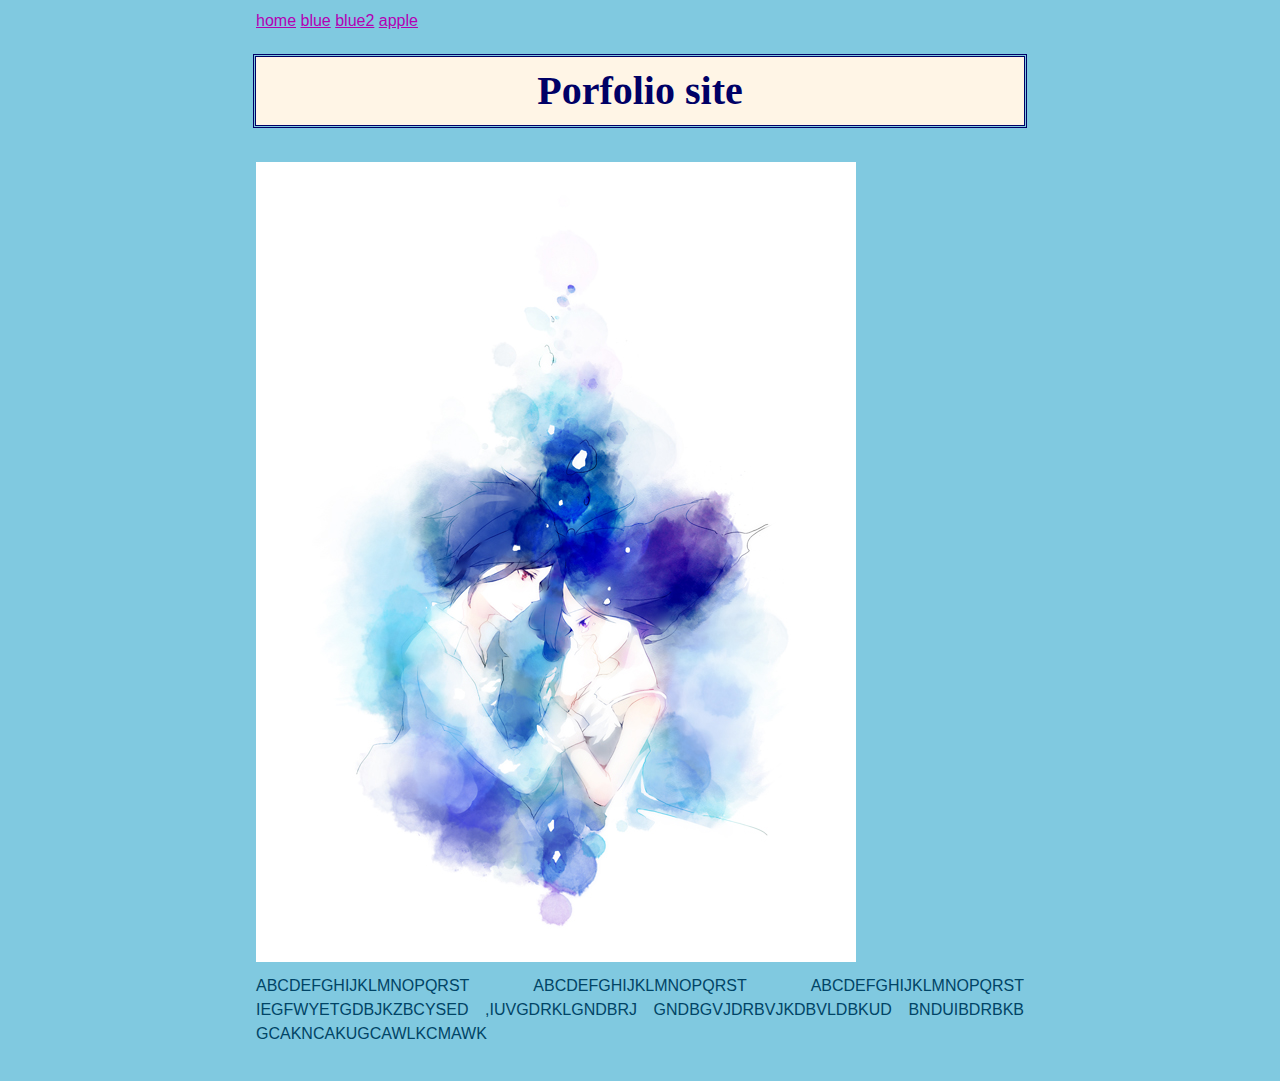
<file: mmp210-sp2020/portfolio/index.html>
<html>
<head>
    <link rel="stylesheet" type="text/css" href="style.css">
<title>
Myself
</title>        
</head>  
<body>

    <a href="index.html">home</a>
    <a href="blue.html">blue</a>
    <a href="blue2.html">blue2</a>
    <a href="apple.html">apple</a>
<h1>
 	Porfolio site
</h1>

<img src="images/love.jpg" class="left-image">
 <p>
 	ABCDEFGHIJKLMNOPQRST
 	ABCDEFGHIJKLMNOPQRST
 	ABCDEFGHIJKLMNOPQRST
	IEGFWYETGDBJKZBCYSED
	,IUVGDRKLGNDBRJ
	GNDBGVJDRBVJKDBVLDBKUD
	BNDUIBDRBKB
	GCAKNCAKUGCAWLKCMAWK
 </p>
    </body>
</html>
</file>
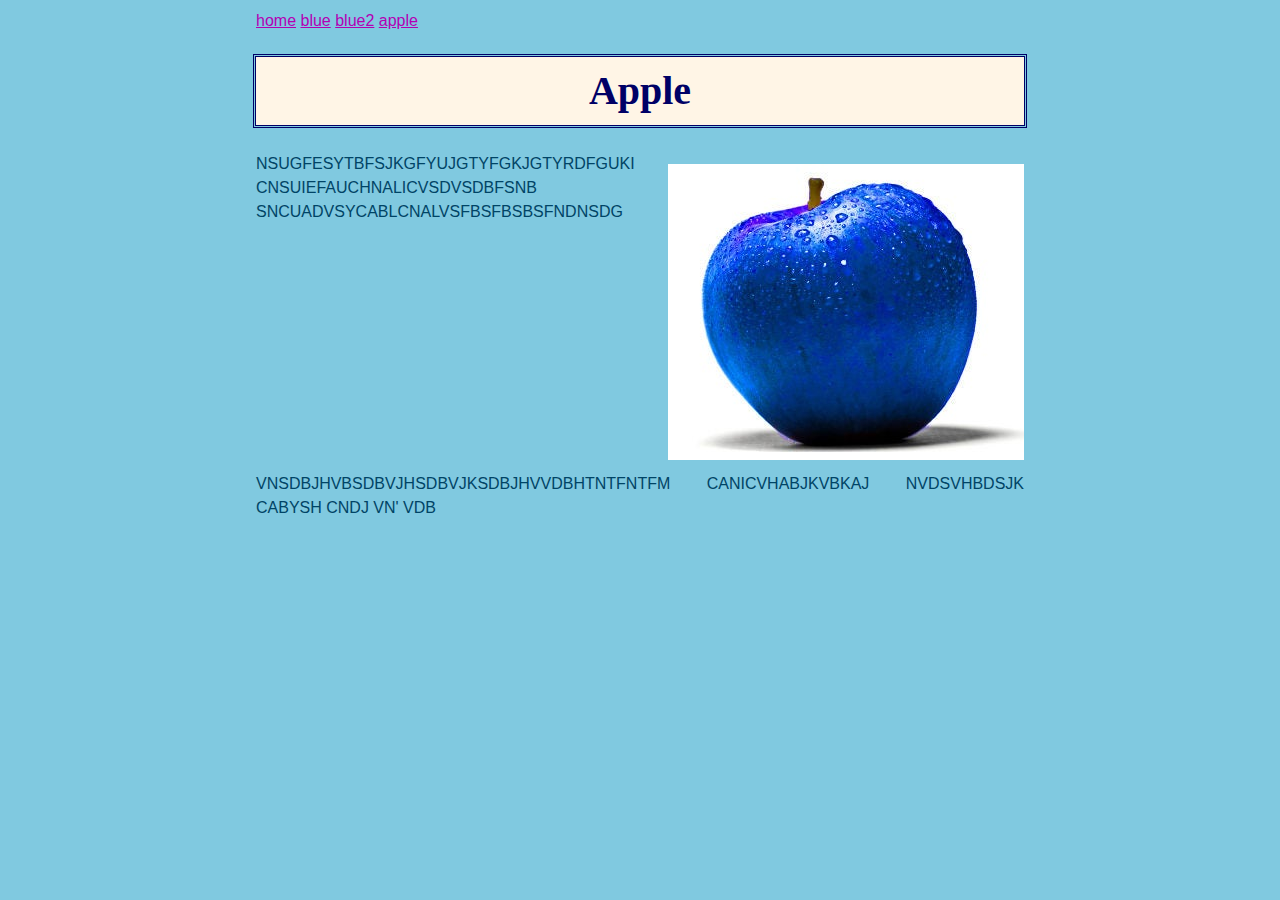
<file: mmp210-sp2020/portfolio/apple.html>
<html>
<head>
<title>apple</title>
    <link rel="stylesheet" type="text/css" href="style.css">
</head>

<body>

    <a href="index.html">home</a>
    <a href="blue.html">blue</a>
    <a href="blue2.html">blue2</a>
    <a href="apple.html">apple</a>

<h1>Apple</h1>
<img src="images/apple.jpg" class="right-image">
<p>
	NSUGFESYTBFSJKGFYUJGTYFGKJGTYRDFGUKI
	CNSUIEFAUCHNALICVSDVSDBFSNB
	SNCUADVSYCABLCNALVSFBSFBSBSFNDNSDG
	VNSDBJHVBSDBVJHSDBVJKSDBJHVVDBHTNTFNTFM
	CANICVHABJKVBKAJ
	NVDSVHBDSJK
	CABYSH
	CNDJ
	VN'
	VDB
</p>
</body>
</html>
</file>
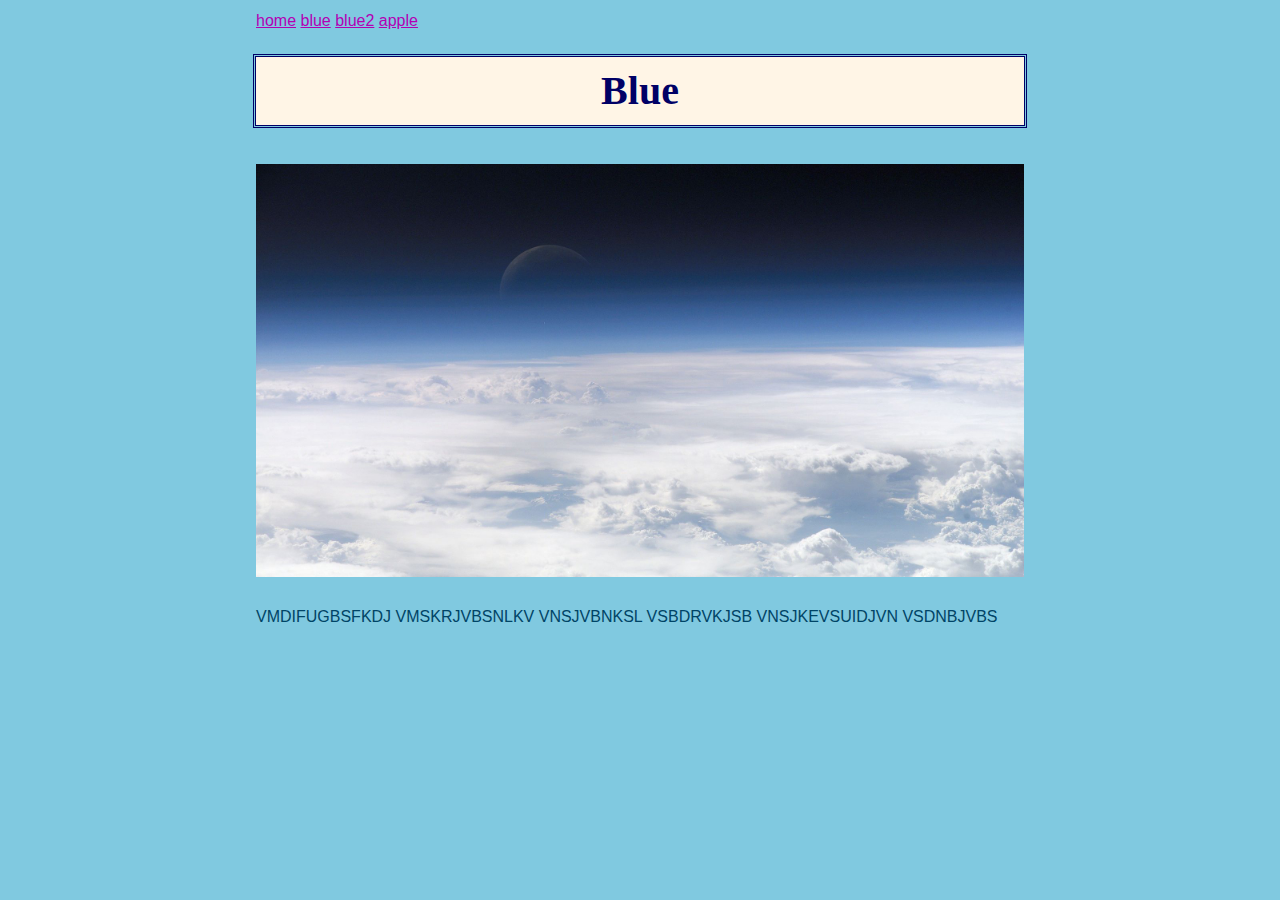
<file: mmp210-sp2020/portfolio/blue.html>
<html>
<head>
<title>blue</title>
    <link rel="stylesheet" type="text/css" href="style.css">
</head>

<body>

    <a href="index.html">home</a>
    <a href="blue.html">blue</a>
    <a href="blue2.html">blue2</a>
    <a href="apple.html">apple</a>

<h1>Blue</h1>
<img src="images/blue.jpg" class="middle-image">
<p>
	VMDIFUGBSFKDJ
	VMSKRJVBSNLKV
	VNSJVBNKSL
	VSBDRVKJSB
	VNSJKEVSUIDJVN
	VSDNBJVBS</p>

</body>
</html>
</file>
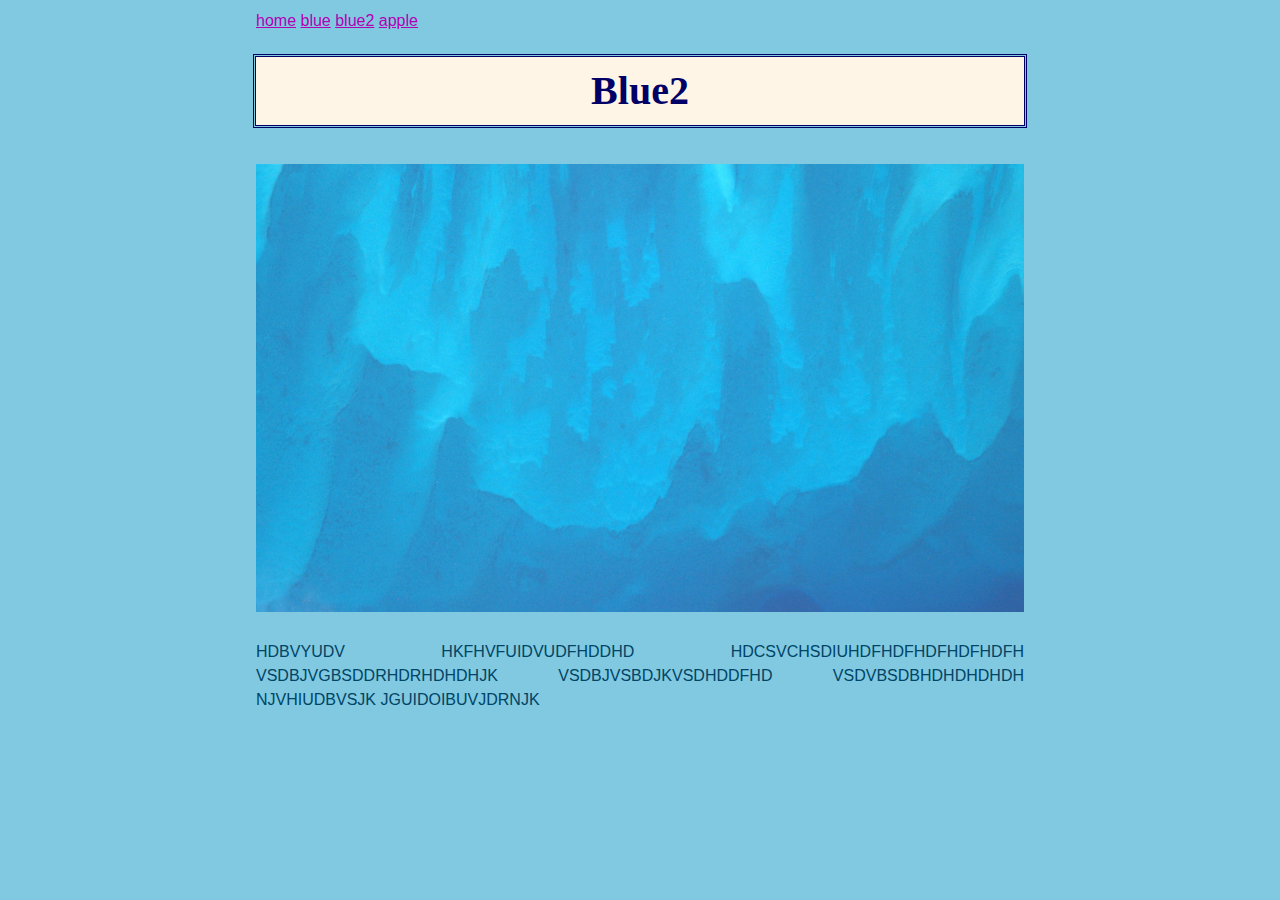
<file: mmp210-sp2020/portfolio/blue2.html>
<html>
<head>
<title>blue2</title>
    <link rel="stylesheet" type="text/css" href="style.css">
</head>

<body>

    <a href="index.html">home</a>
    <a href="blue.html">blue</a>
    <a href="blue2.html">blue2</a>
    <a href="apple.html">apple</a>

<h1>Blue2</h1>
<img src="images/blue2.jpg" class="middle-image">
<p>
	HDBVYUDV
	HKFHVFUIDVUDFHDDHD
	HDCSVCHSDIUHDFHDFHDFHDFHDFH
	VSDBJVGBSDDRHDRHDHDHJK
	VSDBJVSBDJKVSDHDDFHD
	VSDVBSDBHDHDHDHDH
	NJVHIUDBVSJK
	JGUIDOIBUVJDRNJK</p>
</body>

</html>
</file>
<file: mmp210-sp2020/portfolio/style.css>
body{
	margin: 12px 20% 35px 20%;
	background-color: #80c9e0;
	font-family:"Comic Sans MS", cursive, sans-serif;
	color:#004466;
	clear:both;
}
h1{
	font-family:"Palatino Linotype", "Book Antiqua", Palatino, serif;
	font-size: 40px;
	color: #000066;
	background-color: #fff5e6;
	padding: 10px 10px 10px 10px;
	height:48px;
	text-align: center;
	outline-style: double;
	clear:both;
}
.right-image{ 
	max-width:100%; 
	height: auto;
	float: right;
	margin:12px 0 12px 15px;
}
.left-image{	
	max-width:100%; 
	height: auto;
	float: left;
	margin:10px 15px 12px 0;

}
.middle-image{
	max-width:100%; 
	height: auto;
	float: middle;
	margin:12px 0 12px 0;
}
p{
	text-align: justify;
	line-height: 24px;
}
a{
	color:#b300b3;
}

@media only screen and (max-width: 1000px) {
		h1{
			font-size: 25px;
		}
		body{
			margin:25px;
		}

}
</file>
